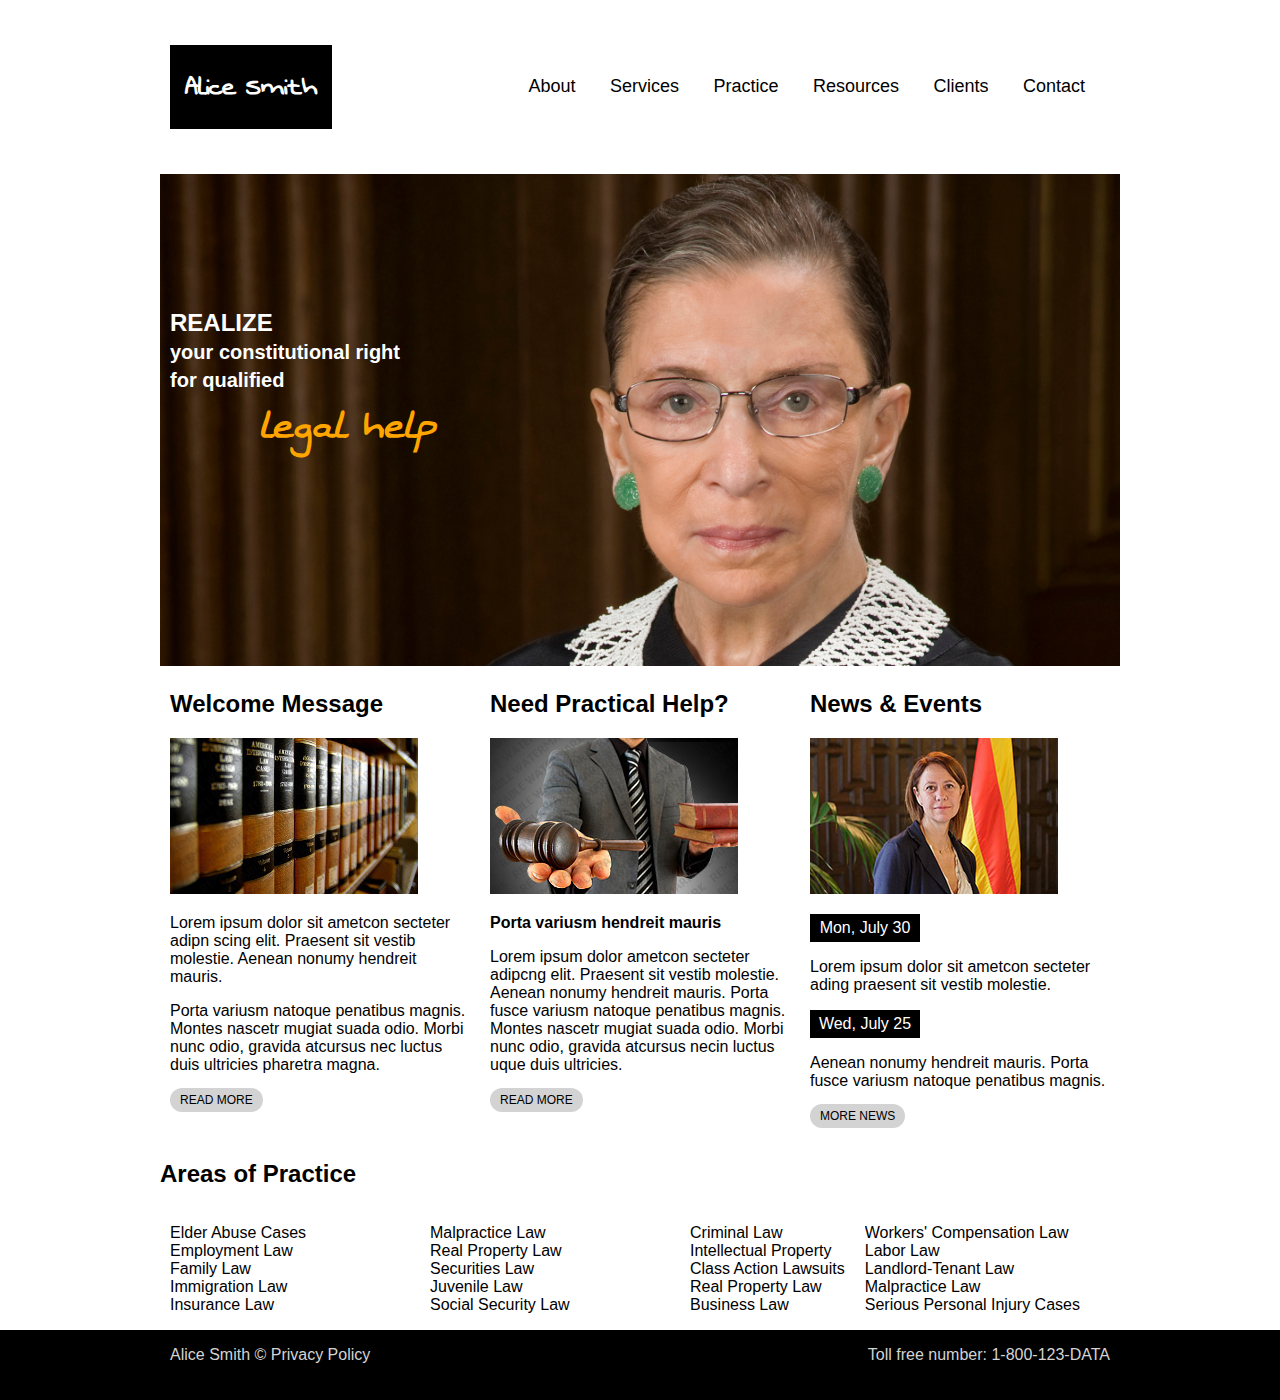
<file: alice/index.html>
<!DOCTYPE html>
<html lang="en">

<head>
    <link rel="stylesheet" href="normalize.css">
    <link rel="stylesheet" href="style.css">

    <link href="https://fonts.googleapis.com/css?family=Swanky+and+Moo+Moo" rel="stylesheet">

    <meta charset="UTF-8">
    <title>Alice Smith Lawyers</title>
</head>



<body>

    <div class="container">
        <header class=" container header row">
            <div class="one-third column">
                <h1 class="brand"> <a href="index.html">Alice Smith</a> </h1>
            </div>

            <nav id="menu" class="nav two-thirds row">
                <ul class="pull-right">
                    <li><a href="about.html">About</a></li>
                    <li><a href="#">Services</a></li>
                    <li><a href="#">Practice</a></li>
                    <li><a href="#">Resources</a></li>
                    <li><a href="#">Clients</a></li>
                    <li><a href="#">Contact</a></li>
                </ul>
            </nav>
        </header>
        <main>

            <section>

                <div class="container row image-wrapper">

                    <img src="images/slide1.jpg" alt="Alice Smith" class="width">

                    <h2> 
                        REALIZE <br><span>your constitutional right <br>for qualified</span>
                        <br><em class="swanky">legal help</em>
                    </h2>



                </div>

            </section>

            <div class="container row">
                <section>
                    <div class="one-third column">


                        <h2>Welcome Message</h2>

                        <img src="images/page1-img1.jpg" alt="books">

                        <p>
                            Lorem ipsum dolor sit ametcon secteter adipn scing elit. Praesent sit vestib molestie. Aenean nonumy hendreit mauris.
                        </p>
                        <p>
                            <a href="#">
                        Porta variusm natoque penatibus magnis. Montes nascetr mugiat suada odio. Morbi nunc odio, gravida atcursus nec luctus duis ultricies pharetra magna.
                        </a>

                        </p>

                        <p>
                            <a href="#" class="button">READ MORE</a>
                        </p>

                    </div>
                </section>

                <section>

                    <div class="one-third column">

                        <h2>
                    Need Practical Help?
                    </h2>

                        <img src="images/page1-img2.jpg" alt="gavel">

                        <p>
                            <strong>Porta variusm hendreit mauris</strong>
                        </p>

                        <p>
                            Lorem ipsum dolor ametcon secteter adipcng elit. Praesent sit vestib moles­tie. Aenean nonumy hendreit mauris. Porta fusce variusm natoque penatibus magnis. Montes nascetr mugiat suada odio. Morbi nunc odio, gravida atcursus necin luctus uque duis ultricies.
                        </p>

                        <p>
                            <a href="#" class="button">READ MORE</a>
                        </p>

                    </div>

                </section>

                <section>
                    <div class="container">
                        <div class="one-third column">

                            <h2>
                News & Events
                </h2>

                            <img src="images/page1-img3.jpg" alt="congresswoman">

                            <p class="box">
                                Mon, July 30
                            </p>

                            <p>
                                Lorem ipsum dolor sit ametcon secteter ading praesent sit vestib molestie.
                            </p>

                            <p class="box">
                                Wed, July 25
                            </p>

                            <p>
                                Aenean nonumy hendreit mauris. Porta fusce variusm natoque penatibus magnis.
                            </p>

                            <p>
                                <a href="#" class="button">MORE NEWS</a>
                            </p>
                        </div>
                    </div>
                </section>

            </div>
            <section class="container row">


                <h2>
                    Areas of Practice
                    </h2>
                <div class="one-quarter column row">
                    <ul>
                        <li><a href="#">Elder Abuse Cases</a></li>
                        <li><a href="#">Employment Law</a></li>
                        <li><a href="#">Family Law</a></li>
                        <li><a href="#">Immigration Law</a></li>
                        <li><a href="#">Insurance Law</a></li>
                    </ul>
                </div>
                <div class="one-quarter column row">
                    <ul>
                        <li><a href="#">Malpractice Law</a></li>
                        <li><a href="#">Real Property Law</a></li>
                        <li><a href="#">Securities Law</a></li>
                        <li><a href="#">Juvenile Law</a></li>
                        <li><a href="#">Social Security Law</a></li>
                    </ul>
                </div>
                <div class="cone-quarter column row">
                    <ul>
                        <li><a href="#">Criminal Law</a></li>
                        <li><a href="#">Intellectual Property</a></li>
                        <li><a href="#">Class Action Lawsuits</a></li>
                        <li><a href="#">Real Property Law</a></li>
                        <li><a href="#">Business Law</a></li>
                    </ul>
                </div>
                <div class="one-quarter column row">
                    <ul>
                        <li><a href="#">Workers' Compensation Law</a></li>
                        <li><a href="#">Labor Law</a></li>
                        <li><a href="#">Landlord-Tenant Law</a></li>
                        <li><a href="#">Malpractice Law</a></li>
                        <li><a href="#">Serious Personal Injury Cases</a></li>
                    </ul>
                </div>
            </section>

        </main>
    </div>

    <footer>
        <div class="container row">
            <div class="one-half column">
                <p>
                    Alice Smith &copy; <a href="#">Privacy Policy</a>
                </p>
            </div>
            <div class="one-half column footer">
                <p>
                    Toll free number: 1-800-123-DATA
                </p>
            </div>
        </div>

    </footer>

</body>

</html>
</file>
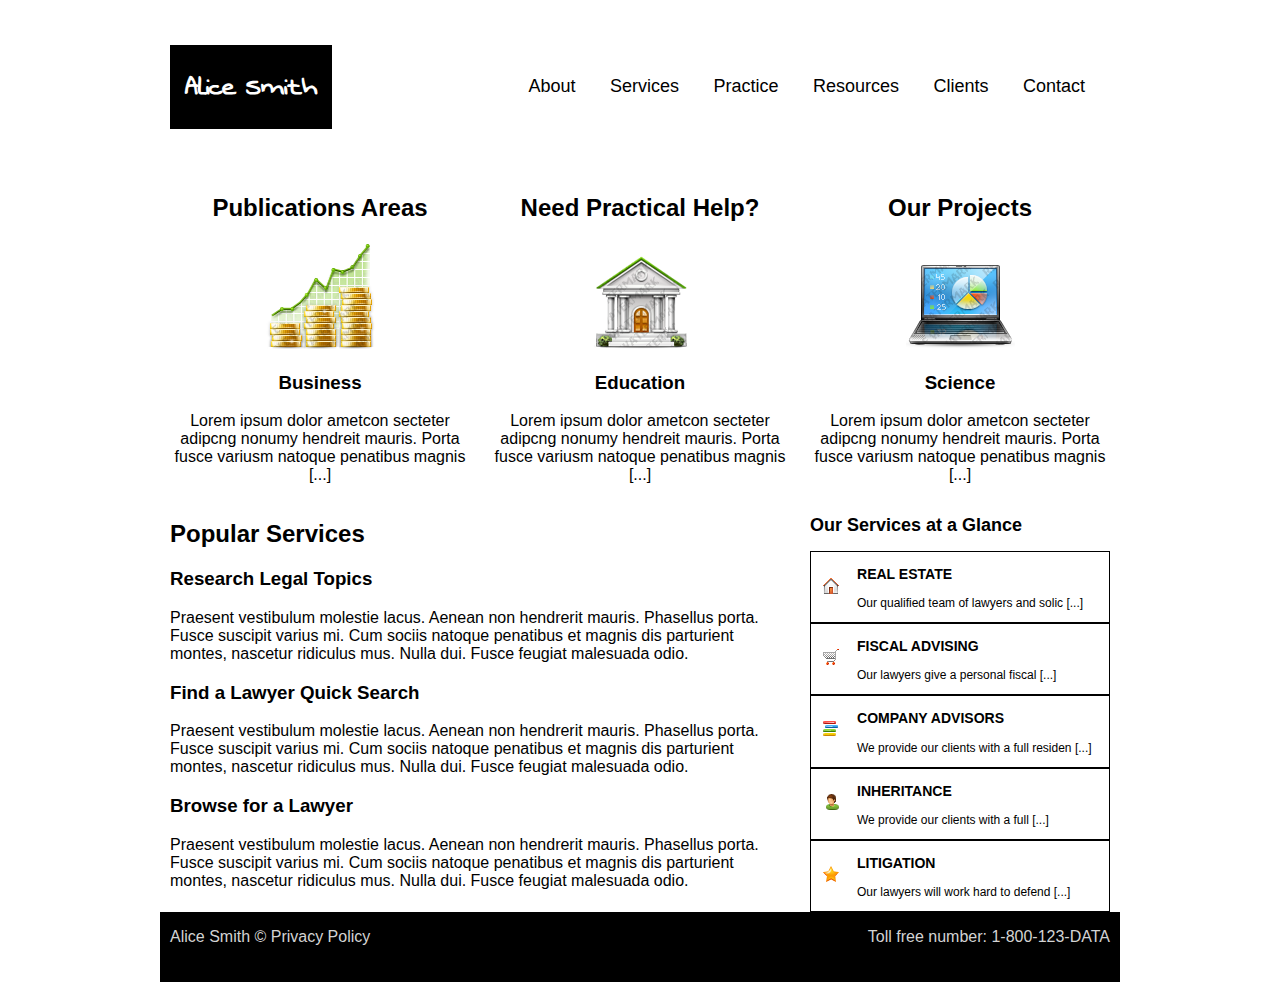
<file: alice/about.html>
<!DOCTYPE html>
<html lang="en">

<head>
    <link rel="stylesheet" href="normalize.css">
    <link rel="stylesheet" href="style.css">

    <link href="https://fonts.googleapis.com/css?family=Swanky+and+Moo+Moo" rel="stylesheet">

    <meta charset="UTF-8">
    <title>Alice Smith Lawyers - About</title>
</head>

<body>
    <div class="container">
        <header class=" container header row">
            <div class="one-third column">
                <h1 class="brand"> <a href="index.html">Alice Smith</a> </h1>
            </div>

            <nav id="menu" class="nav two-thirds row">
                <ul class="pull-right">
                    <li><a href="about.html">About</a></li>
                    <li><a href="#">Services</a></li>
                    <li><a href="#">Practice</a></li>
                    <li><a href="#">Resources</a></li>
                    <li><a href="#">Clients</a></li>
                    <li><a href="#">Contact</a></li>
                </ul>
            </nav>
        </header>

        <main>

            <section>

                <div class="container row">

                    <div class="one-third column center">
                        <h2>
                        Publications Areas
                        </h2>

                        <img src="images/page2-icon1.png" alt="stocks">

                        <h3>
                        Business
                        </h3>

                        <p>
                            Lorem ipsum dolor ametcon secteter adipcng nonumy hendreit mauris. Porta fusce variusm natoque penatibus magnis <a href="#">[...]</a>
                        </p>

                    </div>



                    <div class="one-third column center">

                        <h2>
                        Need Practical Help?
                    </h2>

                        <img src="images/page2-icon2.png" alt="house">

                        <h3>
                        Education
                    </h3>

                        <p>
                            Lorem ipsum dolor ametcon secteter adipcng nonumy hendreit mauris. Porta fusce variusm natoque penatibus magnis <a href="#">[...]</a>
                        </p>

                    </div>



                    <div class="one-third column center">

                        <h2>
                        Our Projects
                    </h2>

                        <img src="images/page2-icon3.png" alt="computer">

                        <h3>
                        Science
                    </h3>

                        <p>
                            Lorem ipsum dolor ametcon secteter adipcng nonumy hendreit mauris. Porta fusce variusm natoque penatibus magnis <a href="#">[...]</a>
                        </p>

                    </div>
                </div>

            </section>

            <section>

                <div class="container row">
                    <div class="two-thirds column">

                        <h2>
                        Popular Services
                    </h2>

                        <h3>
                        Research Legal Topics
                    </h3>

                        <p>
                            Praesent vestibulum molestie lacus. Aenean non hendrerit mauris. Phasellus porta. Fusce suscipit varius mi. Cum sociis natoque penatibus et magnis dis parturient montes, nascetur ridiculus mus. Nulla dui. Fusce feugiat malesuada odio.
                        </p>

                        <h3>
                        Find a Lawyer Quick Search
                    </h3>

                        <p>
                            Praesent vestibulum molestie lacus. Aenean non hendrerit mauris. Phasellus porta. Fusce suscipit varius mi. Cum sociis natoque penatibus et magnis dis parturient montes, nascetur ridiculus mus. Nulla dui. Fusce feugiat malesuada odio.
                        </p>

                        <h3>
                        Browse for a Lawyer
                    </h3>

                        <p>
                            Praesent vestibulum molestie lacus. Aenean non hendrerit mauris. Phasellus porta. Fusce suscipit varius mi. Cum sociis natoque penatibus et magnis dis parturient montes, nascetur ridiculus mus. Nulla dui. Fusce feugiat malesuada odio.
                        </p>

                    </div>


                    <aside class="one-third column">
                        <div>
                            <h2>
                        Our Services at a Glance
                    </h2>
                        </div>

                        <div class="border">
                            <img src="images/marker-3-1.png" alt="house">

                            <h3>
                        REAL ESTATE
                    </h3>

                            <p>
                                Our qualified team of lawyers and solic <a href="#">[...]</a>
                            </p>
                        </div>

                        <div class="border">
                            <img src="images/marker-3-2.png" alt="cart">
                            <h3>
                        FISCAL ADVISING
                    </h3>

                            <p>
                                Our lawyers give a personal fiscal <a href="#">[...]</a>
                            </p>
                        </div>

                        <div class="border">
                            <img src="images/marker-3-3.png" alt="cart">
                            <h3>
                        COMPANY ADVISORS
                    </h3>

                            <p>
                                We provide our clients with a full residen <a href="#">[...]</a>
                            </p>
                        </div>

                        <div class="border">
                            <img src="images/marker-3-4.png" alt="cart">
                            <h3>
                        INHERITANCE
                    </h3>

                            <p>
                                We provide our clients with a full <a href="#">[...]</a>
                            </p>
                        </div>

                        <div class="border">
                            <img src="images/marker-3-5.png" alt="cart">
                            <h3>
                        LITIGATION
                    </h3>

                            <p>
                                Our lawyers will work hard to defend <a href="#">[...]</a>
                            </p>
                        </div>
                    </aside>
                </div>

            </section>

        </main>


        <footer>
            <div class="container row">
                <div class="one-half column">
                    <p>
                        Alice Smith &copy; <a href="#">Privacy Policy</a>
                    </p>
                </div>
                <div class="one-half column footer">
                    <p>
                        Toll free number: 1-800-123-DATA
                    </p>
                </div>
            </div>
        </footer>
    </div>
</body>

</html>
</file>
<file: alice/style.css>
/* CSS Global */


}
body {
    font-size: 14px;
}
a {
    text-decoration: none;
    color: black;
}
container div {
    width: 960px;
    text-align: center;
}
header div h1 a {
    background-color: black;
    padding-right: 15px;
    padding-left: 15px;
    padding-top: 20px;
    padding-bottom: 20px;
    color: white;
}
.container {
    width: 960px;
    margin-right: auto;
    margin-left: auto;
}
.column {
    float: left;
    margin-right: 10px;
    margin-left: 10px;
}
.row {
    overflow: hidden;
}
.one-whole {
    width: 940px;
}
.three-quarters {
    width: 700px;
}
.one-quarter {
    width: 240px;
}
.one-half {
    width: 460px;
}
.two-thirds {
    width: 620px;
}
.one-third {
    width: 300px;
}
.one-sixth {
    width: 140px;
}
.alpha {
    margin-left: 0;
}
.omega {
    margin-right: 0;
}
nav ul li {
    display: inline-block;
}
ul {
    list-style: none;
    padding: 0px;
}

/* button hover */
.footer a:hover {
    color: #B45737;
    /* burnt orange */
}
.footer a {
    padding: 0px 15px;
    -webkit-transition: color 0.3s ease 0s;
    -moz-transition: color 0.3s ease-out;
    -ms-transition: color 0.3s ease-out;
    -o-transition: color 0.3s ease-out;
    transition: color 0.3s ease-in-out;
}

/* aside */
aside {
    font-size: 12px;
}
aside img {
    float: left;
    margin: 25px 0 30px 12px;
    padding-right: 18px;
}
.border {
    border-style: solid;
    border-width: 1px;
    border-color: black;
}

/* z-index */
.swanky {
    font-family: 'Swanky and Moo Moo';
    color: orange;
    font-size: 45px;
    padding-left: 90px;
}
section div div {
    z-index: -100;
    position: relative;
}

/* Header */
.active a {
    color: #B45737;
    /* burnt ornage */
}
.nav a:hover {
    color: #B45737;
    /* burnt orange */
}
.nav a {
    padding: 0px 15px;
    -webkit-transition: color 0.3s ease 0s;
    -moz-transition: color 0.3s ease-out;
    -ms-transition: color 0.3s ease-out;
    -o-transition: color 0.3s ease-out;
    transition: color 0.3s ease-in-out;
}
.nav li:last-child {
    border-right: 0 none;
}
.nav li {
    float: none;
    font-size: 18px;
}
.brand {
    padding-top: 45px;
    padding-bottom: 45px;
    font-size: 30px;
    font-family: 'Swanky and Moo Moo';
}
.nav {
    padding-top: 60px;
}
.pull-right {
    float: right;
}

/* Image */
.width {
    width: 960px;
}
h2 span {
    font-family: sans-serif;
    color: white;
    font-size: 20px;
}
.image-wrapper {
    position: relative;
}
.image-wrapper h2 {
    position: absolute;
    padding-left: 20;
    top: 105px;
    padding: 10px;
    color: #FFF;
}
.large {
    font-size: 25px;
}

/*Button*/
.button {
    border: 2px solid 'dark grey';
    border-radius: 25px;
    padding-top: 5px;
    padding-bottom: 5px;
    padding-right: 10px;
    padding-left: 10px;
    background-color: lightgrey;
    font-size: 12px;
}
.box {
    background-color: black;
    color: white;
    padding: 5px;
    width: 100px;
    text-align: center;
}
.center {
    text-align: center;
}

/*About*/
.background {
    background-color: aliceblue;
}

/*Footer*/
footer {
    background-color: black;
    color: lightgrey;
    padding-bottom: 20px;
}
footer p a {
    color: lightgray;
}
.footer {
    text-align: right;
}
</file>
